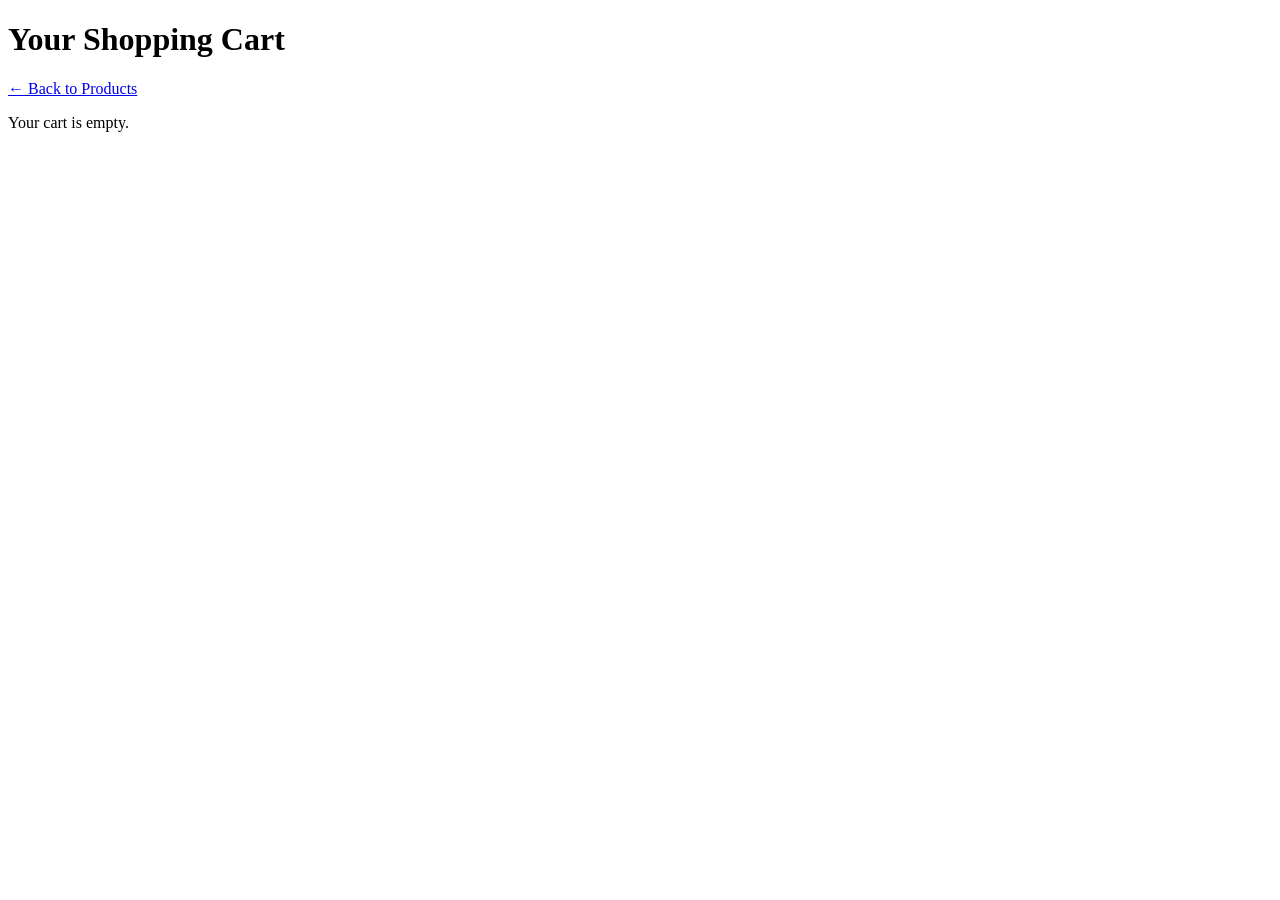
<file: cart.html>
<!DOCTYPE html>
<html lang="en">
<head>
  <meta charset="UTF-8" />
  <meta name="viewport" content="width=device-width, initial-scale=1.0"/>
  <title>Your Cart</title>
  <link rel="stylesheet" href="cart.css" />
</head>
<body>
  <header>
    <h1>Your Shopping Cart</h1>
    <a href="index.html">← Back to Products</a>
  </header>

  <main>
    <div id="cart-container"></div>
    <div id="cart-total"></div>
  </main>

  <script src="cart.js"></script>
</body>
</html>
</file>
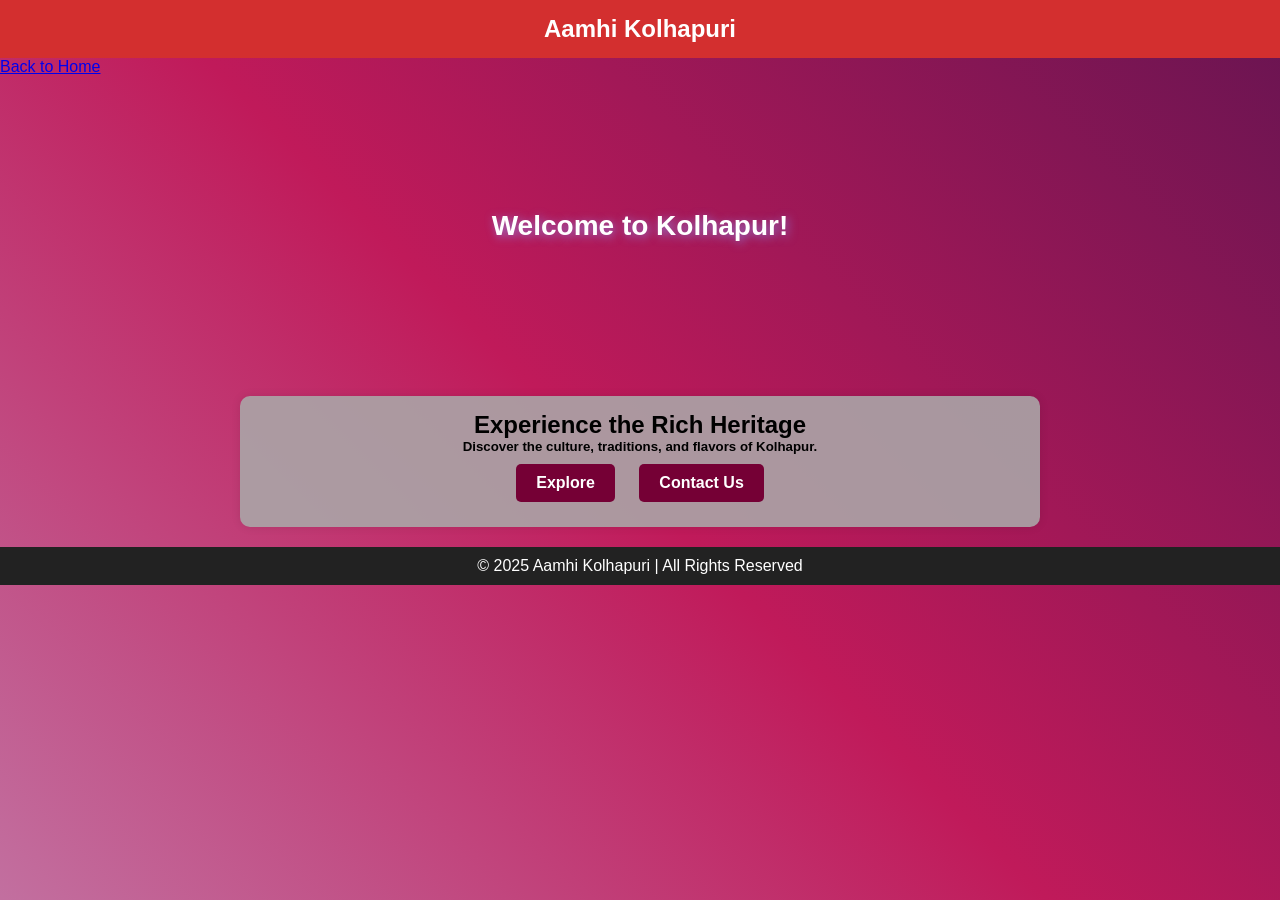
<file: home.html>
<!DOCTYPE html>
<html lang="en">
<head>
    <meta charset="UTF-8">
    <meta name="viewport" content="width=device-width, initial-scale=1.0">
    <title>Aamhi Kolhapuri - Home</title>
    <style>
        * {
            margin: 0;
            padding: 0;
            box-sizing: border-box;
            font-family: Arial, sans-serif;
        }
        body {
            background: linear-gradient(45deg, #c5e5ff, #c01a5a, #000d47, #fc92bc);
            background-size: 400% 400%;
            animation: gradientBG 10s ease infinite;
            color: white;
        }
        @keyframes gradientBG {
            0% { background-position: 0% 50%; }
            50% { background-position: 100% 50%; }
            100% { background-position: 0% 50%; }
        }
        .navbar {
            background: #d32f2f;
            padding: 15px;
            text-align: center;
            color: white;
            font-size: 24px;
            font-weight: bold;
        }
        .hero {
            text-align: center;
            background: url('https://via.placeholder.com/1200x400') no-repeat center center/cover;
            height: 300px;
            display: flex;
            align-items: center;
            justify-content: center;
            color: rgb(255, 255, 255);
            font-size: 28px;
            font-weight: bold;
            text-shadow: 2px 2px 10px rgba(139, 156, 255, 0.7);
        }
        .content {
            max-width: 800px;
            margin: 20px auto;
            padding: 15px;
            background: rgba(170, 169, 169, 0.877);
            border-radius: 10px;
            box-shadow: 0 0 10px rgba(0,0,0,0.1);
            text-align: center;
        }
        .btn {
            display: inline-block;
            padding: 10px 20px;
            margin: 10px;
            background: #750035;
            color: white;
            text-decoration: none;
            border-radius: 5px;
            transition: 0.3s;
        }
        .btn:hover {
            background: #b71c1c;
        }
        .footer {
            text-align: center;
            padding: 10px;
            background: #222;
            color: rgb(255, 255, 255);
            margin-top: 20px;
        }
        @media (max-width: 768px) {
            .hero {
                font-size: 20px;
                height: 200px;
            }
            .content {
                padding: 10px;
            }
        }
    </style>
</head>
<body>
    <div class="navbar">Aamhi Kolhapuri</div>
    <a href="index.html" class="back-button">Back to Home</a>
    <div class="hero">Welcome to Kolhapur!</div>
    <div class="content">
        <h2><font face="Times New Roman" color="#000000"> Experience the Rich Heritage </font></h2>
        <h5><font face="Times New Roman" color="#000000">Discover the culture, traditions, and flavors of Kolhapur.</font></h5>
        <a href="explore.html" class="btn"><b>Explore</b></a>
        <a href="contact.html" class="btn"><b>Contact Us</b></a>
    </div>
    <div class="footer">&copy; 2025 Aamhi Kolhapuri | All Rights Reserved</div>
</body>
</html>
</file>
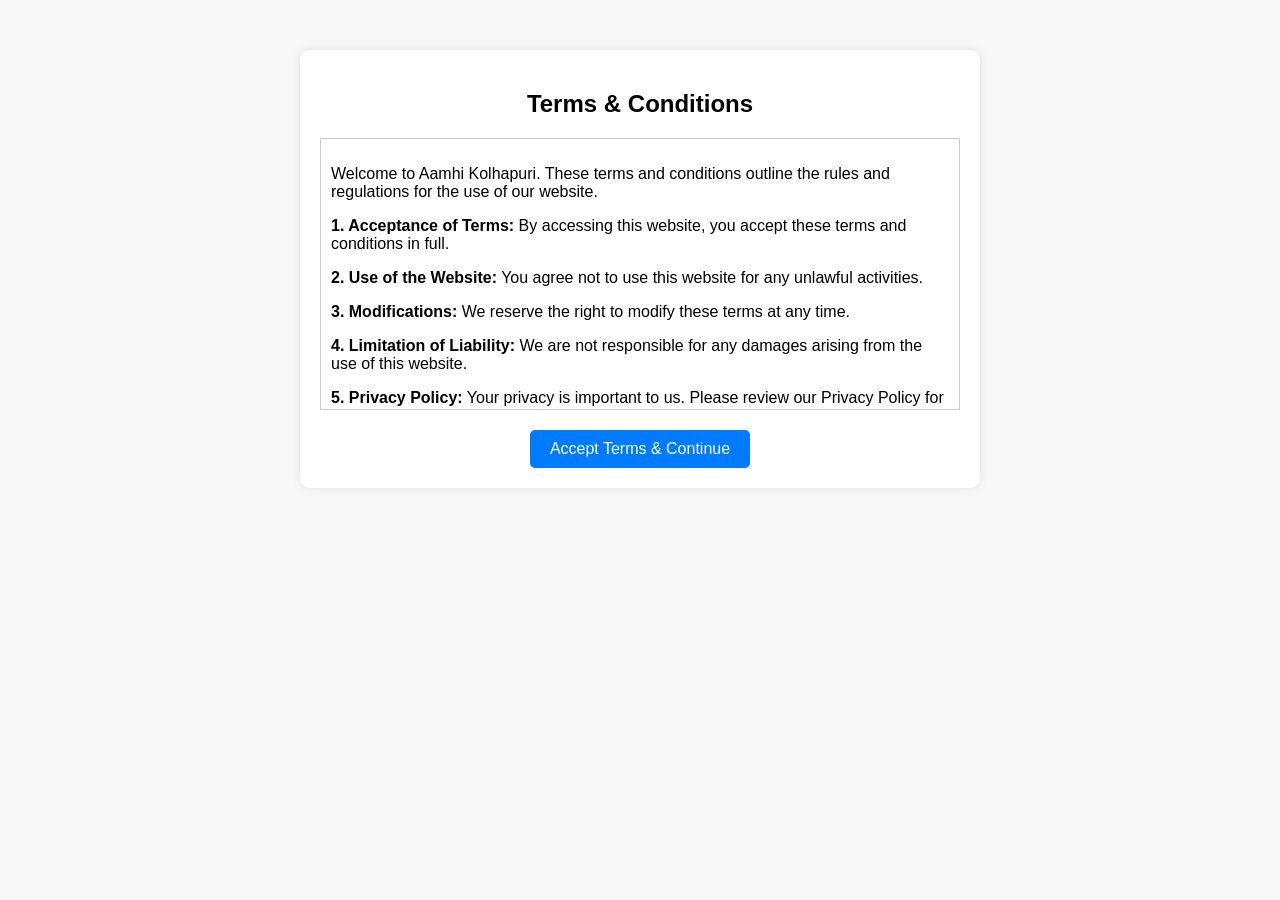
<file: t&m.html>
<!DOCTYPE html>
<html lang="en">
<head>
    <meta charset="UTF-8">
    <meta name="viewport" content="width=device-width, initial-scale=1.0">
    <title>Terms & Conditions | Aamhi Kolhapuri</title>
    <style>
        body {
            font-family: Arial, sans-serif;
            margin: 0;
            padding: 0;
            background-color: #f8f8f8;
            text-align: center;
        }
        .container {
            width: 50%;
            margin: 50px auto;
            background: white;
            padding: 20px;
            border-radius: 10px;
            box-shadow: 0 0 10px rgba(0, 0, 0, 0.1);
        }
        .terms {
            height: 250px;
            overflow-y: scroll;
            border: 1px solid #ccc;
            padding: 10px;
            text-align: left;
            background: #fff;
        }
        button {
            margin-top: 20px;
            padding: 10px 20px;
            border: none;
            background: #007bff;
            color: white;
            font-size: 16px;
            cursor: pointer;
            border-radius: 5px;
            transition: background 0.3s;
        }
        button:hover:not(:disabled) {
            background: #0056b3;
        }
        button:disabled {
            background: #ccc;
            cursor: not-allowed;
        }
    </style>
</head>
<body>
    <div class="container">
        <h2>Terms & Conditions</h2>
        <div class="terms" id="termsBox">
            <p>Welcome to Aamhi Kolhapuri. These terms and conditions outline the rules and regulations for the use of our website.</p>
            <p><strong>1. Acceptance of Terms:</strong> By accessing this website, you accept these terms and conditions in full.</p>
            <p><strong>2. Use of the Website:</strong> You agree not to use this website for any unlawful activities.</p>
            <p><strong>3. Modifications:</strong> We reserve the right to modify these terms at any time.</p>
            <p><strong>4. Limitation of Liability:</strong> We are not responsible for any damages arising from the use of this website.</p>
            <p><strong>5. Privacy Policy:</strong> Your privacy is important to us. Please review our Privacy Policy for more details.</p>
            <p><strong>6. Intellectual Property:</strong> All content on this website is our intellectual property and cannot be used without permission.</p>
            <p><strong>7. Termination:</strong> We reserve the right to terminate access to our website if any terms are violated.</p>
            <p><strong>8. Third-Party Links:</strong> Our website may contain links to third-party websites; we are not responsible for their content.</p>
            <p><strong>9. Governing Law:</strong> These terms are governed by the laws of India.</p>
            <p><strong>10. Contact Us:</strong> If you have any questions, contact us at <a href="mailto:support@aamhiKolhapuri.com">support@aamhiKolhapuri.com</a>.</p>
        </div>
        <button onclick="location.href='Login.html'">Accept Terms & Continue</button>
    </div>

    <script>
        document.getElementById('termsBox').addEventListener('scroll', function() {
            let termsBox = document.getElementById('termsBox');
            if (termsBox.scrollHeight - termsBox.scrollTop <= termsBox.clientHeight + 1) {
                document.getElementById('acceptBtn').disabled = false;
            }
        });
    </script>
</body>
</html>
</file>
<file: cart.css>
.cart-item {
  display: flex;
  gap: 15px;
  margin-bottom: 20px;
  border-bottom: 1px solid #ccc;
  padding-bottom: 10px;
}
.cart-item img {
  border-radius: 10px;
}
.cart-item button {
  margin: 0 5px;
}
</file>
